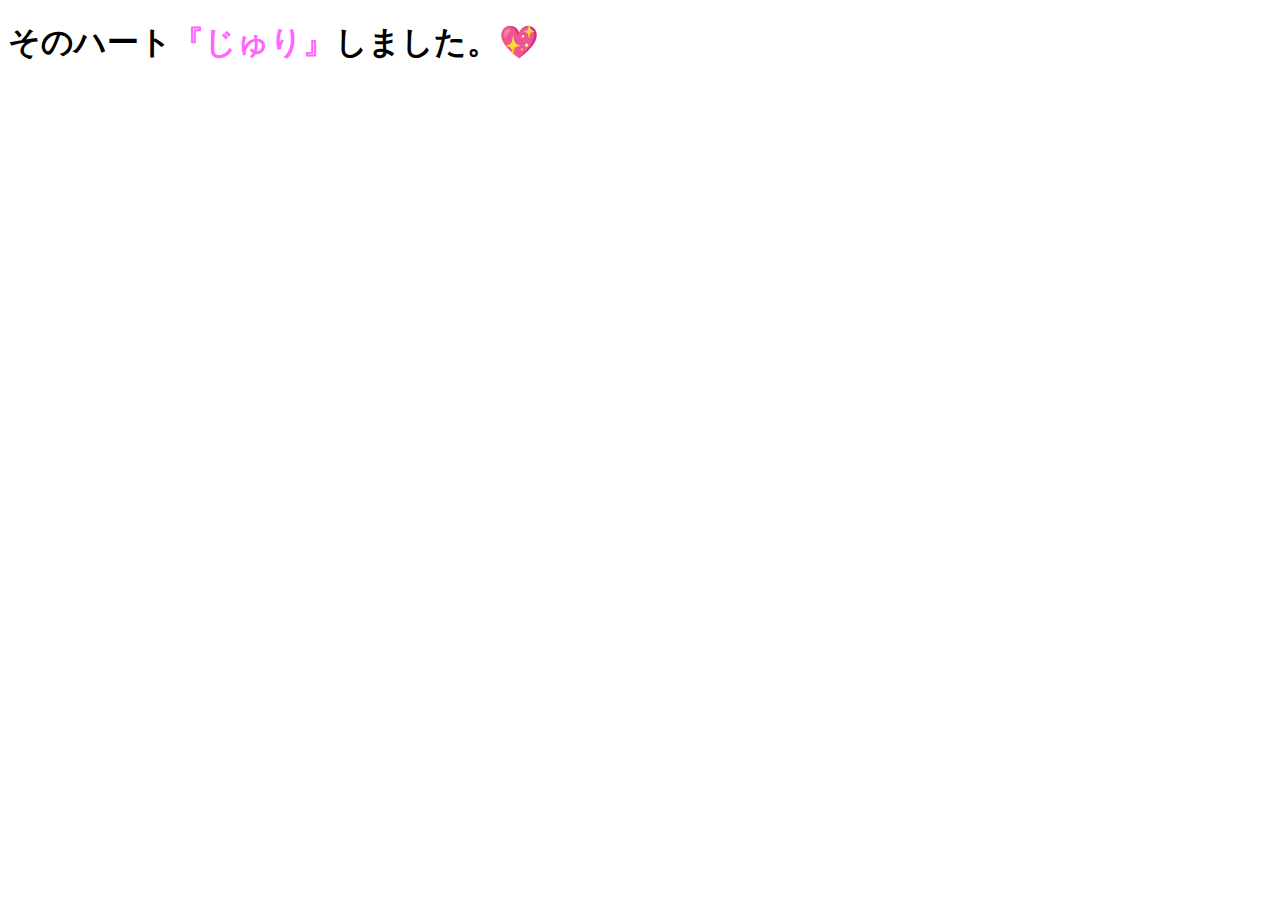
<file: heart_comment.html>
<!DOCTYPE html>
<html>
    <meta http-equiv="Content-Type" content="text/html; charset=UTF-8">
    <title>ハートコメント</title>
    <h1>そのハート<span class="pink">『じゅり』</span>しました。💖</h1>
<style>
.pink{
  color: #FF66FF;  
}
</style>
</html>
</file>
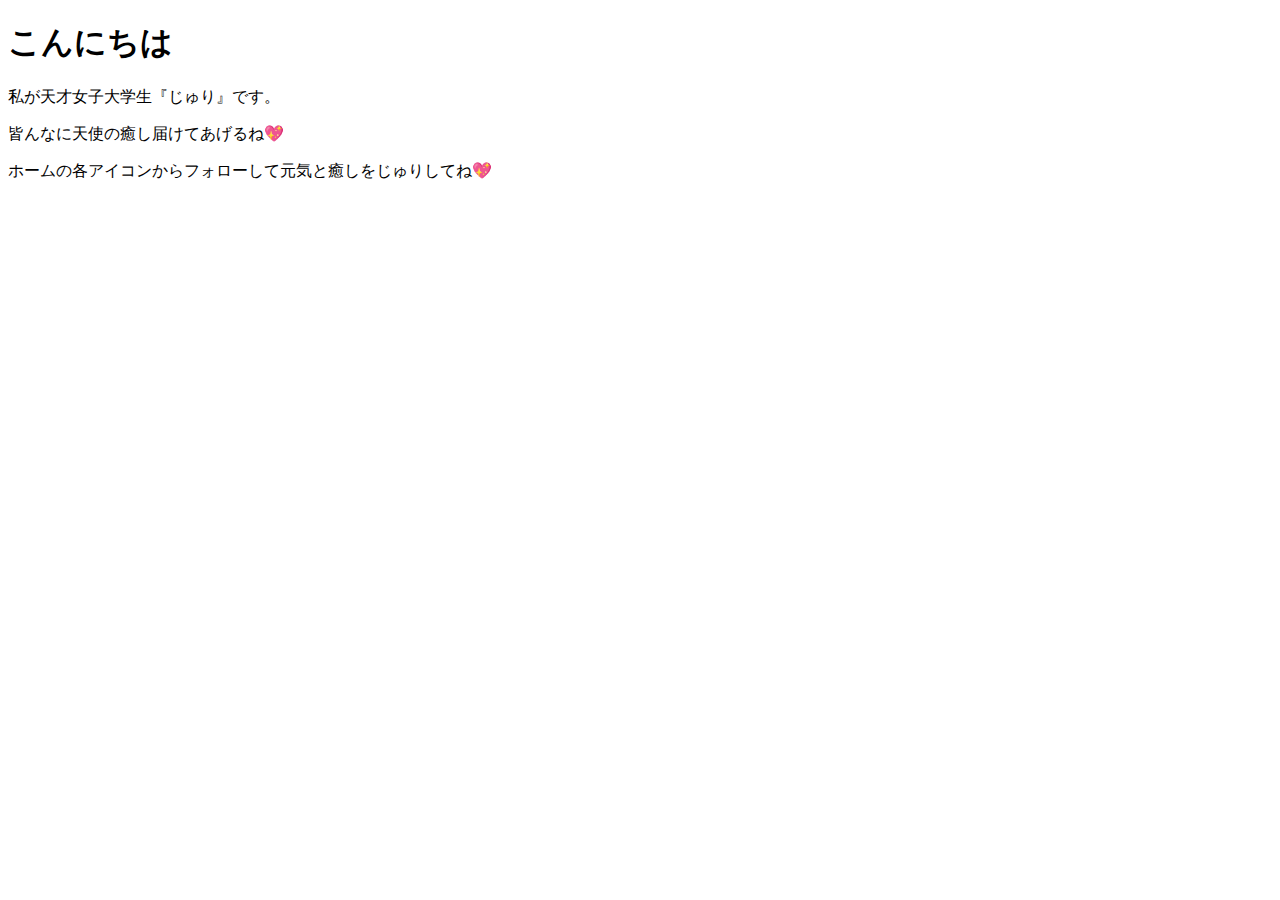
<file: self-introduction.html>
<!DOCTYPE html>
<html>
    <meta http-equiv="Content-Type" content="text/html; charset=UTF-8">
    <title>自己紹介</title>
    <h1>こんにちは</h1>
    <P>私が天才女子大学生『じゅり』です。</P>
    <P>皆んなに天使の癒し届けてあげるね💖</P>
    <p>ホームの各アイコンからフォローして元気と癒しをじゅりしてね💖</p>

</html>
</file>
